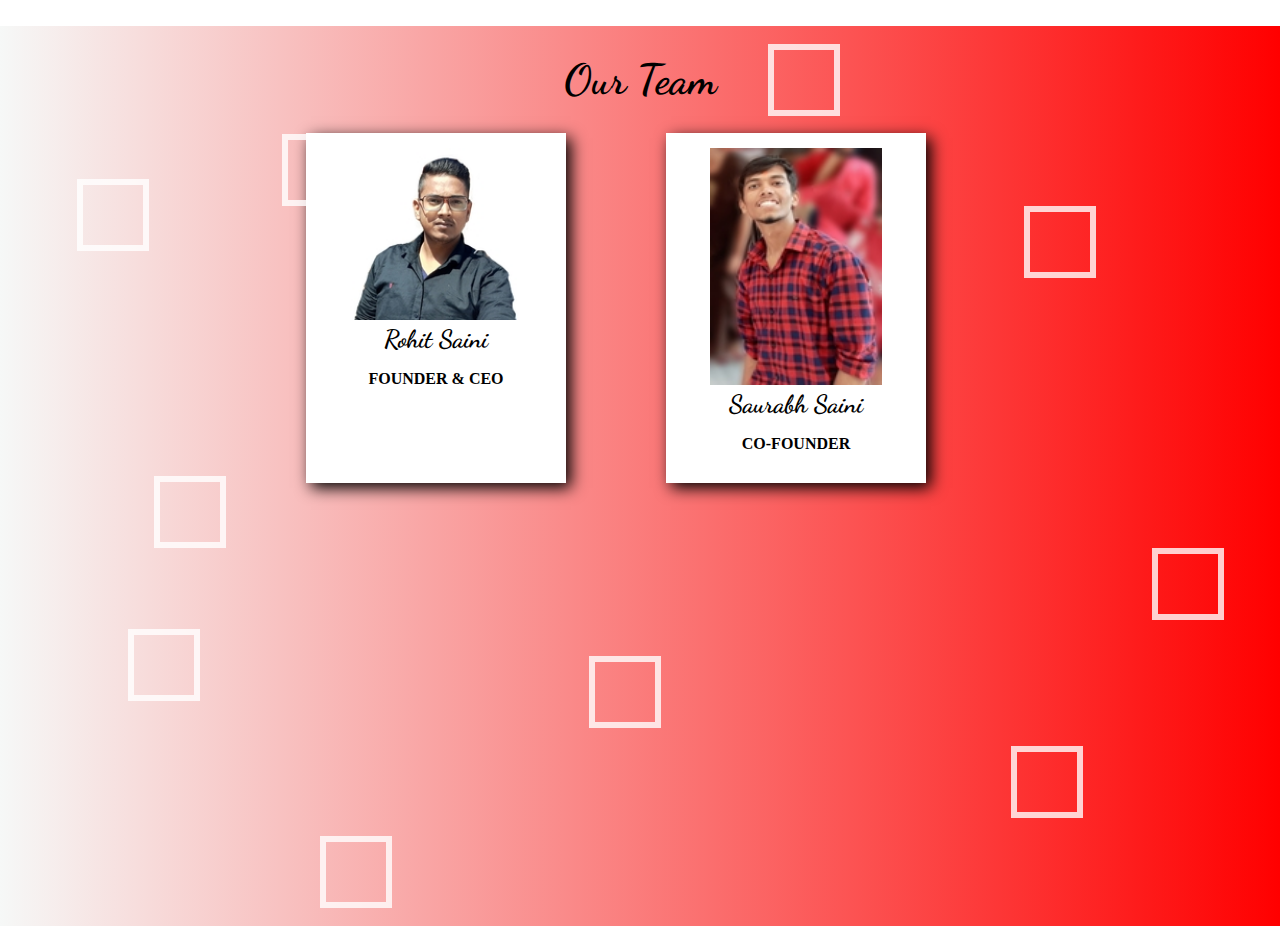
<file: about.html>
<!DOCTYPE html>
<html lang="en">
<head>
    <meta charset="UTF-8">
    <meta name="viewport" content="width=device-width, initial-scale=1.0">
    <link rel="stylesheet" href="about.css">
    <link href="https://stackpath.bootstrapcdn.com/font-awesome/4.7.0/css/font-awesome.min.css" rel="stylesheet">
    <title>Document</title>
</head>
<body>
   
    <div class="wrapper">
        
        <div class="section">
            <h1 >Our Team</h1>
            <div>
            <div class="team-member">
                <img src="rohitsaini.jpg" dara-scr-600px="image-600px.jpg" dara-scr-800px="image-800px.jpg" alt="">
                <h3><b>Rohit Saini</b></h3>
                <p><b>FOUNDER & CEO</b></p>
               
        </div>
        
        <!-- <div class="socialmedia">
            <li><a href="https://www.facebook.com/profile.php?id=100012604159479"><i class="fa fa-facebook" aria-hidden="true"></i></a></li>
            <li><a href="#"><i class="fa fa-twitter" aria-hidden="true"></i></a></li>
            <li><a href="#"><i class="fa fa-instagram"aria-hidden="true"></i></a></li>
            <li> <a href="#"><i class="fa fa-linkedin"aria-hidden="true"></i></a></li>
</div> -->
        <div class="team-member">
            <img src="sainis.jpg" dara-scr-600px="image-600px.jpg" dara-scr-800px="image-800px.jpg" alt="">
            <h3><b>Saurabh Saini</b></h3>
            <p><b>CO-FOUNDER</b> </p>
<!-- 
            <div class="socialmedia">
                <li><a href="#"><i class="fa fa-facebook" aria-hidden="true"></i></a></li>
                <li> <a href="#"><i class="fa fa-twitter" aria-hidden="true"></i></a></li>
                    <li> <a href="#"><i class="fa fa-instagram" aria-hidden="true"></i></a></li>
                        <li> <a href="#"> <i class="fa fa-linkedin" aria-hidden="true"></i></a></li>
          </div> -->
        
    </div>
    
</div>
<div class="box">
    <div></div>
    <div></div>
    <div></div>
    <div></div>
    <div></div>
    <div></div>
    <div></div>
    <div></div>
    <div></div>
    <div></div>
</div>


    </div>


</body>
</html>
</file>
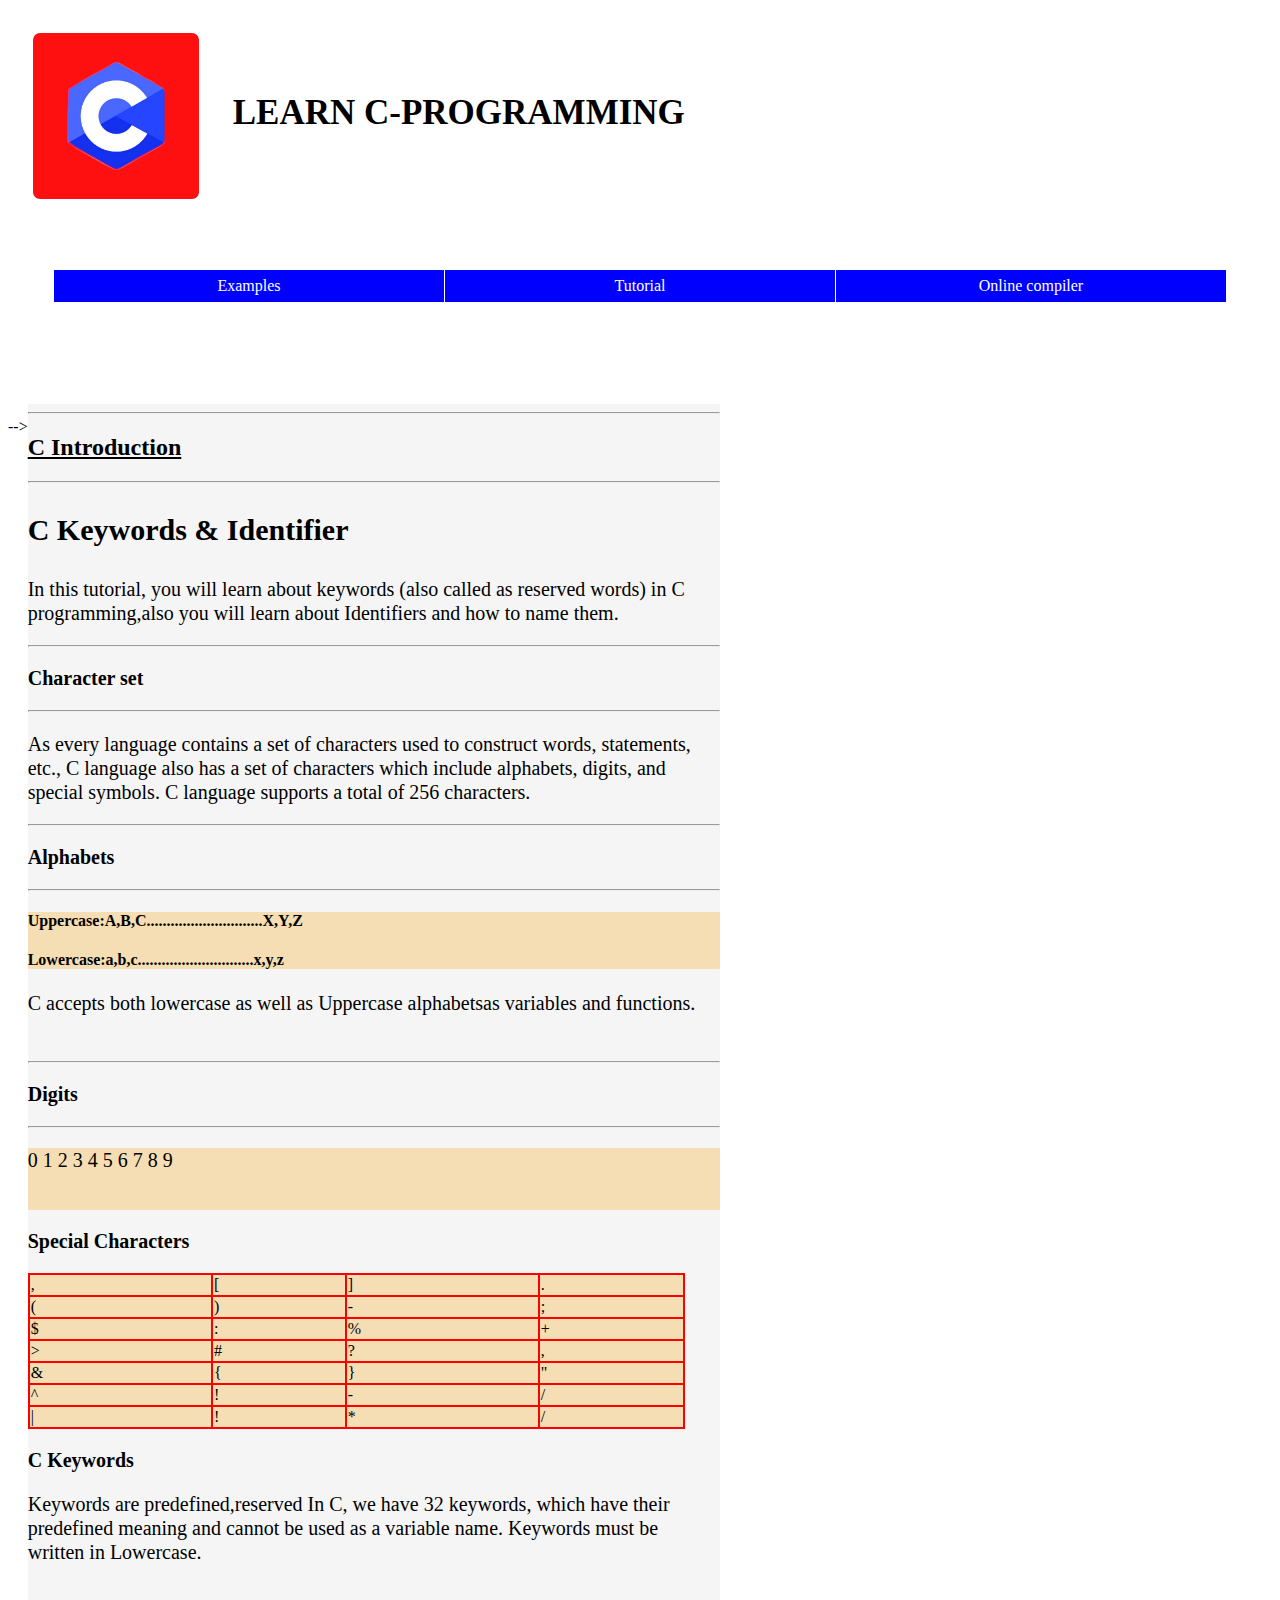
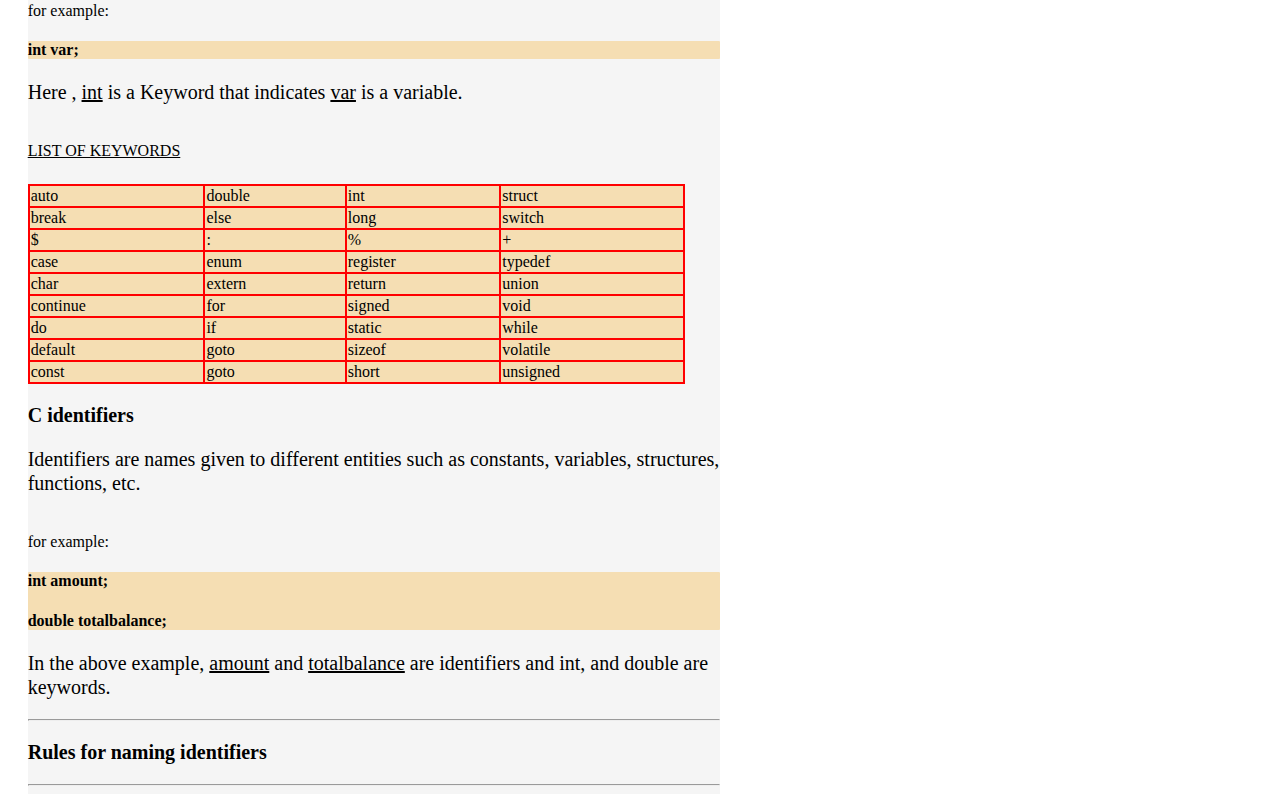
<file: c.html>
<!DOCTYPE html>
<html lang="en">
<head>
    <meta charset="UTF-8">
    <meta name="viewport" content="width=device-width, initial-scale=1.0">
    <title>Document</title>
 <style>
     @media screen and (max-width: 1060px){
    #primary {width:67%;}
    #secondary {width:30%;margin-left:3%}
}
@media screen and (max-width:768px){
    #primary {width:100%; }
    #secondary {width:100%;margin:0; border:none;}
}
@media (min-device-width:600px){
    img[data-src-600px]
    {
        content:attr(data-src-600px,url);
    }
}
@media (min-device-width:800px){
    img[data-src-800px]
    {
        content:attr(data-src-800px,url);
    }
}
     /* .flex_container{
        position: -webkit-sticky;
     position: sticky;
     top: 0;
     display:flex;
     width: 100%;
     color: black;
    background:blue;
     z-index: 1;
     box-sizing: border-box;
     padding: 32px;

     } */
  .flex_container{
     /* position: -webkit-sticky;
     position: sticky; */
     display:flex;
     top: 0;
     width: 100%;
     color:white;
     border-bottom: 0px solid #fff;
     z-index: 1;
     box-sizing: border-box;
     padding: 46px;
     left: 14%;
            
        }
        img{
            border-radius: 7px;
            margin: 25px;
        }
        .c{
            background: white;
           font-size: 35px; 
        }
        h3{
            font-size: 20px;
        }
        .flex--items{
            flex: 1;
            text-align: center;
            padding: 7px;
            border-right: 1px solid #fff;
            background: blue;
            cursor: pointer;
            transition: background 0.3s ease;

        }
        .flex--content{
            display: flex;
            margin-top: 56px;
        }
        .flex--content p{
            font-size: 14px;
            line-height: 24px;
        }
        .flex--items:hover{
            background:#1865f2;
        }
         /* .keyword--block{
            background:blue;
            border-radius: 5px; */
            /* position: -webkit-sticky;
             position: sticky;
            top: 100px; */
            /* display:inline-block;
            margin: 4%;
            padding-left: 20px;
            padding-right: 40px;
            padding-bottom: 45px; */

        } 
        .flex--contentL{
           flex-grow:0;
           flex-shrink:0;
           flex-basis:55%;
       }
        .flex--contentR
        {
            flex-grow:0;
            flex-shrink: 0;
            flex-basis: 85%;
            background: whitesmoke;
        }
        .flex--contentR h3{
            font-weight: 600;


        }
        .flex--contentR p{
            font-size: 24px;
        }
        .content--container{
            position: relative;
            display: block;
            margin-right: 450px;
        }
        .flex--items:last-child{
           
            border-right: none;
        }
       
        #p,ul,#t{
            color: white;
        }
        #cp{
            font-size: 20px;
        }
        #k{
            font-size: 30px;
        }
       .ex{
           background: wheat;
           border-radius: 1px;
       }
       .ex1{
           background: wheat;
           border-radius: 1px;
       }
       table, th, td,tr {
  border: 2px solid red;
  border-collapse: collapse;
  background: wheat;
}

 </style>
</head>
<body>
    <div class="c">
    <img src="cp.jpg" dara-scr-600px="image-600px.jpg" dara-scr-800px="image-800px.jpg"  class="card-img"alt="" height="166" width="166" <h1 align="center"><b> LEARN C-PROGRAMMING</b></h1>
    
    </div>

    
    <div class="flex_container">
        <div class="flex--items">Examples</div>
     <div class="flex--items">Tutorial</div>
     <div class="flex--items">Online compiler</div>
    </div>
    <div class="content--container">
        <div class="flex--content">
            <div class="flex--contentL">
            <div class="keyword--block">
                <!-- <p id="p">
                    <strong>&nbsp&nbsp&nbsp&nbsp&nbsp&nbsp&nbsp&nbsp&nbsp&nbsp<u>SUMMERY</u></strong><br>
                     
                     <!-- <ul>
                        <li> C Introduction</li><br>
                        <li>C Flow Control</li><br>
                        <li> C Functions</li><br>
                        <li> Array</li><br>
                        <li> Pointer </li><br>
                        <li> String</li><br>
                        <li> Structure And Union</li><br>
                        <li> C Programming Files</li><br>
                        <li>About C Programming</li><br>
                        <li> Why Learn C</li>
                    </ul>  -->
                </p> -->
            </div>
        </div>
     
  <div class="flex--contentR">
    <hr>
    <h2><u>C Introduction</u></h2>
    <hr>
    <h3 id="k"><b>C Keywords & Identifier</b></h3>
    <p id="cp">
        In this tutorial, you will learn about keywords (also called as reserved words) in C programming,also you will learn about Identifiers and how to name them.
    </p>
    <hr>
    <h3><b>Character set</b></h3>
    <hr>
    <p id="cp">

        As every language contains a set of characters used to construct words, statements, etc., C language also has a set of characters which include alphabets, digits, and special symbols. C language supports a total of 256 characters.

    </p>
    <hr>
    <h3><b>Alphabets</b></h3>
    <hr>
    <div class="ex">
        <h4>Uppercase:A,B,C.............................X,Y,Z</h4>
        <h4>Lowercase:a,b,c.............................x,y,z</h4>
    </div>
    <p id="cp">
        C accepts both lowercase as well as Uppercase alphabetsas variables and functions.
    </p><br>
    
  <hr> 
<h3><b>Digits</b></h3>
<hr>
<div class="ex1">
<p id="cp">
    0 1 2 3 4 5 6 7 8 9 
</p><br>
</div>

<h3>Special Characters</h3>
<table style="width:95%">
  
    <tr>
      <td>,</td>
      <td>[</td>
      <td>]</td>
      <td>.</td>
    </tr>
    <tr>
      <td>(</td>
      <td>)</td>
      <td>-</td>
      <td>;</td>
    </tr>
   <tr>
        <td>$</td>
        <td>:</td>
        <td>%</td>
        <td>+</td>
      </tr>
      <tr>
        <td>></td>
        <td>#</td>
        <td>?</td>
        <td>,</td>
      </tr>
      <tr>
      <td>&</td>
      <td>{</td>
      <td>}</td>
      <td>"</td>
    </tr>
    <tr>
        <td>^</td>
        <td>!</td>
        <td>-</td>
        <td>/</td>
      </tr>
      <tr>
        <td>|</td>
        <td>!</td>
        <td>*</td>
        <td>/</td>
      </tr>
     
  </table>
    

    <h3><b>C Keywords</b></h3>
    <p id="cp">
        Keywords are predefined,reserved In C, we have 32 keywords, which have their predefined meaning and cannot be used as a variable name.
        Keywords must be written in Lowercase.</p>
        <br>for example:<br>
        <div class="ex">
            <h4>int var;</h4>   
        </div>
        <p id="cp">Here , <u>int</u> is a Keyword that indicates <u>var</u> is a variable.
        </p>
        <br>
        <u>LIST OF KEYWORDS</u>
        </p>
        <table style="width:95%">
  
            <tr>
              <td>auto</td>
              <td>double</td>
              <td>int</td>
              <td>struct</td>
            </tr>
            <tr>
              <td>break</td>
              <td>else</td>
              <td>long</td>
              <td>switch</td>
            </tr>
           <tr>
                <td>$</td>
                <td>:</td>
                <td>%</td>
                <td>+</td>
              </tr>
              <tr>
                <td>case</td>
                <td>enum</td>
                <td>register</td>
                <td>typedef</td>
              </tr>
              <tr>
              <td>char</td>
              <td>extern</td>
              <td>return</td>
              <td>union</td>
            </tr>
            <tr>
                <td>continue</td>
                <td>for</td>
                <td>signed</td>
                <td>void</td>
              </tr>
              <tr>
                <td>do</td>
                <td>if</td>
                <td>static</td>
                <td>while</td>
              </tr>
              <tr>
                <td>default</td>
                <td>goto</td>
                <td>sizeof</td>
                <td>volatile</td>
              </tr>
              <tr>
                <td>const</td>
                <td>goto</td>
                <td>short</td>
                <td>unsigned</td>
              </tr>
          </table>
          <h3><b>C identifiers</b></h3>
          <p id="cp">
            Identifiers are names given to different entities such as constants, variables, structures, functions, etc.</p>
              <br>for example:<br>
              <div class="ex">
                  <h4>int amount;</h4>   
                  <h4>double totalbalance;</h4>   
              </div>   
              <p id="cp">In the above example, <u>amount</u> and <u>totalbalance</u> are identifiers and int, and double are keywords.
              </p>   
              <hr>
              <h3><b>Rules for naming identifiers</b></h3>    
              <hr>
              
</div>
</div>
</div>
</div>
</body>
</html>
</file>
<file: about.css>
@import url('https://fonts.googleapis.com/css2?family=Dancing+Script:wght@700&display=swap');
@media screen and (max-width: 1060px){
    #primary {width:67%;}
    #secondary {width:30%;margin-left:3%}
}
@media screen and (max-width:768px){
    #primary {width:100%; }
    #secondary {width:100%;margin:0; border:none;}
}
@media (min-device-width:600px){
    img[data-src-600px]
    {
        content:attr(data-src-600px,url);
    }
}
@media (min-device-width:800px){
    img[data-src-800px]
    {
        content:attr(data-src-800px,url);
    }
}
h1{
    text-align: center;
    color:black;
    font-family: 'Dancing Script', cursive;
}

body
{
    /* background: #f5f0eb;
    font-family: sans-serif; */
  margin: 0;
  padding: 0; 
}
.wrapper
{
    position: absolute;
    width:100%;
    height: 100%;
    overflow: hidden;
    background: linear-gradient(90deg,red,rgb(246, 248, 247)0%,red);
margin: 2% auto;


}
section{
   
    text-align: center;
    left: 50%;
    margin-bottom: 30px;
}
h1{
    font-size: 42px;
    color: black;
}
.section-header h2{
    /* text-transform: uppercase; */
    margin: 0;
    color: #fff;
  font-size: 45px;
   letter-spacing: 5px;
}
.team-member{
    width: 230px;
    height: 320px;
    float: left;
    left: 20%;
    box-shadow: 5px 5px 15px #000;
    position: relative;
    overflow: hidden;
    padding: 15px;
    text-align: center;
    margin: 0 50px;
    background: white;
    
   
}
.team-member img{
    width: 75%;
}
.team-member h3{
    margin: 0;
    /* text-transform: uppercase; */
    font-size: 25px;
    color:black;
    font-family: 'Dancing Script', cursive;
    /* font-family: 'Gill Sans', 'Gill Sans MT', Calibri, 'Trebuchet MS', sans-serif; */
}
.team-member:before{
    position:absolute;
    content: '';
    left: 0;
    bottom: 0;
    height: 4px;
    width: 100%;
    border-bottom: 4px solid transparent;
    border-left: 4px solid transparent;
    box-sizing: border-box;
    transform: translateX(100%);
   
}
.team-member:after{
    position:absolute;
    content: '';
    left: 0;
    top: 0;
    height: 4px;
    width: 100%;
    border-top:4px solid transparent ;
    border-right: 4px solid transparent;
    box-sizing: border-box;
    transform: translateX(-100%);
    
}
.team-member:hover:before{
    border-color: rgb(20, 1, 16);
    height: 100%;
    transform: translateX(0);
    transition: .3s transform linear, .3s height linear .3s;
     transform: translateZ(180deg);

}
.team-member:hover:after{
    border-color: rgb(29, 27, 2);
    height: 100%;
    transform: translateX(0);
    transition: .3s transform linear, .3s height linear .5s;
}
.socialmedia{
   position: relative;
   left: 50%;
   top: 10%;
   transform: translate(-50%,-50%);
margin: 0;
padding: 0;
display: flex;
}
.socialmedia li
{
list-style: none;
}
.socialmedia li a{
    position: relative;
    width: 30px;
    height: 30px;
    background:#f1f1f1;
    display: block;
    text-align: center;
    margin: 0 10px;
    border-radius: 50%;
    padding: 6px;
    box-sizing:content-box;
    text-transform: none;
    box-shadow: 0 10px 15px rgba(0,0,0,0.3);
    background: linear-gradient(0deg,#ddd,#fff);
    transition: .5s;
}
.socialmedia li a:hover{
    box-sizing: 0 2px 5px rgba(0,0,0,0.3);
}
.socialmedia li a .fa{
    width: 100%;
    height: 100%;
    display: block;
    background:linear-gradient(0deg,#fff,#ddd);
    border-radius: 50%;
    line-height: calc(60px - 24px);
    font-size: 20px;
    color: #262626;
    transition: .5s;
}
.box div{
position: absolute;
width: 60px;
height: 60px;
background-color:transparent;
border: 6px solid rgba(255,255,255,0.8);    
}
.box div:nth-child(1){
    top:12%;
    left: 22%;
    animation: animate 10s linear infinite;

}.box div:nth-child(2){
    top:70%;
    left: 46%;
    animation: animate 7s linear infinite;

}
.box div:nth-child(3){
    top:17%;
    left: 6%;
    animation: animate 9s linear infinite;

}
.box div:nth-child(4){
    top:2%;
    left: 60%;
    animation: animate 10s linear infinite;

}
.box div:nth-child(5){
    top:67%;
    left: 10%;
    animation: animate 9s linear infinite;

}
.box div:nth-child(6){
    top:80%;
    left:79%;
    animation: animate 12s linear infinite;

}
.box div:nth-child(7){
    top:58%;
    left: 90%;
    animation: animate 9s linear infinite;

}
.box div:nth-child(8){
    top:50%;
    left: 12%;
    animation: animate 16s linear infinite;

}
.box div:nth-child(9){
    top:90%;
    left: 25%;
    animation: animate 15s linear infinite;

}
.box div:nth-child(10){
    top:20%;
    left: 80%;
    animation: animate 7s linear infinite;

}
@keyframes animate{
    0%{
        transform: scale(0) translateY(0) rotate(0) ;
        opacity: 1;
    }
    0%{
        transform: scale(1.3) translateY(-90px) rotate(360deg) ;
        opacity: 0;
    }
}
</file>
